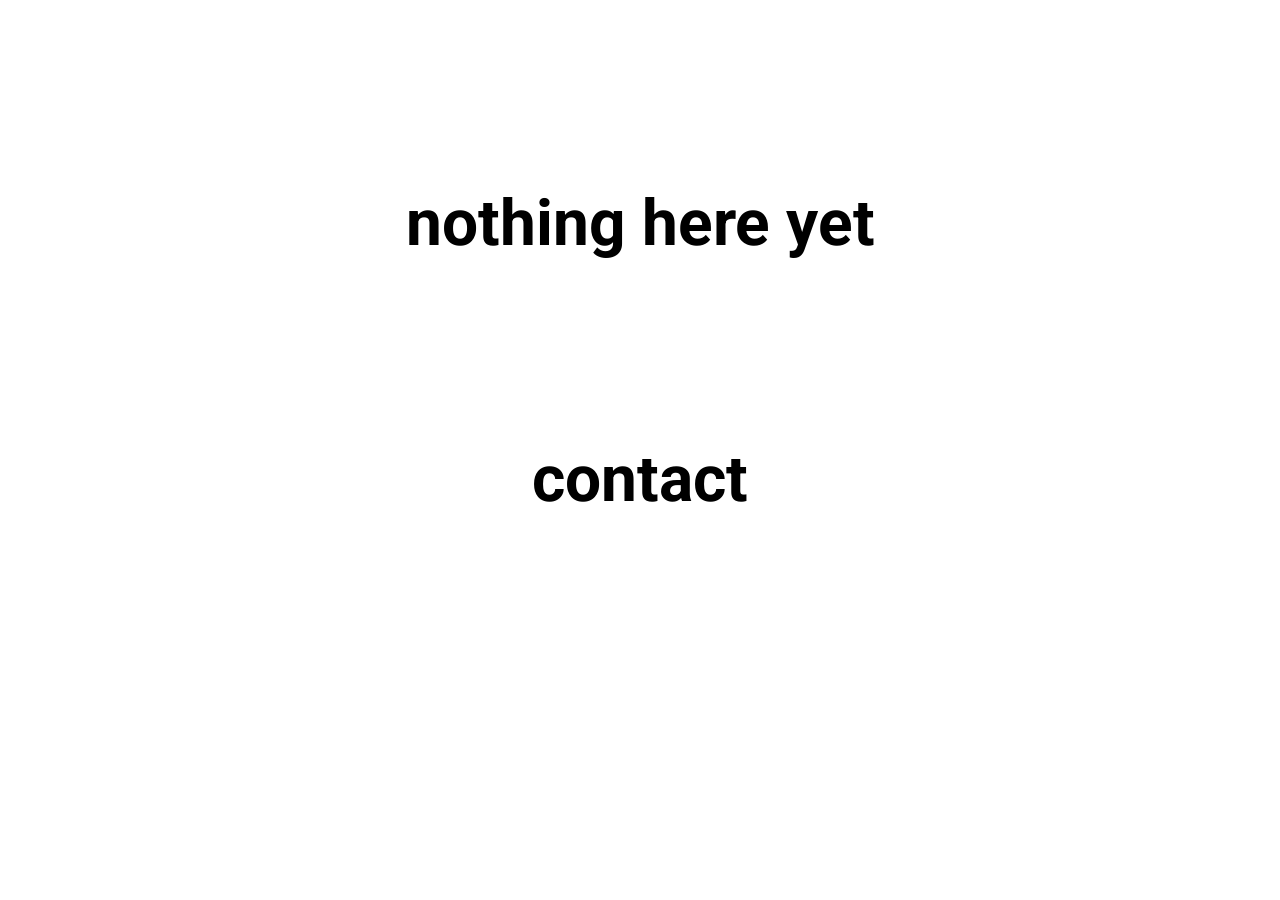
<file: index.html>
<!DOCTYPE html>
<html>
<head>
	<title>faceless.company</title>
	<link href="stylesheet.css" rel="stylesheet" type="text/css">
	<link href="reset.css" rel="stylesheet" type="text/css">
  <link href='https://fonts.googleapis.com/css?family=Roboto:900' rel='stylesheet' type='text/css'>
</head>
<body>

<!-- Holding page content goes here. -->

<div class="question_div">
  <p class="question">nothing here yet</p>
	<p class="question"><a href="mailto:noah@noahberman.org">contact</a></p>
</div>

<!-- If you're looking at this, send an email to the address above. -->

</body>
</html>
</file>
<file: stylesheet.css>
* {
  -webkit-animation: color_change 4s infinite alternate;
  -moz-animation: color_change 4s infinite alternate;
  -ms-animation: color_change 4s infinite alternate;
  -o-animation: color_change 4s infinite alternate;
  animation: color_change 4s infinite alternate;
  font-family: 'Roboto', sans-serif;
}

/* Question Text */
.question_div {
    text-align: center;
    margin-left: auto;
    margin-right: auto;
}

.question {
  font-size: 64px;
  font-family: 'Roboto', sans-serif;
  font-weight: bold;
  position: relative;
  text-decoration: none;
  text-align: center;
  margin-top: 3em;

}

.question a {
  text-decoration: none;
  color: #000;
  padding: 30px;
  border: 3px dotted #fff;
}

a:visited {
  text-decoration: none;
  color: #fff;
}

a:hover {
  text-decoration: none;
  color: #fff;
}

/* Keyframes */

@-webkit-keyframes color_change {
  from {background-color: #7CB0C2; }
  to {background-color: #C28E7C; }
}
@-moz-keyframes color_change {
  from {background-color: #7CB0C2; }
  to {background-color: #C28E7C; }
}
@-ms-keyframes color_change {
  from {background-color: #7CB0C2; }
  to {background-color: #C28E7C; }
}
@-o-keyframes color_change {
  from {background-color: #7CB0C2; }
  to {background-color: #C28E7C; }
}
@keyframes color_change {
  from {background-color: #7CB0C2; }
  to {background-color: #C28E7C; }
}
</file>
